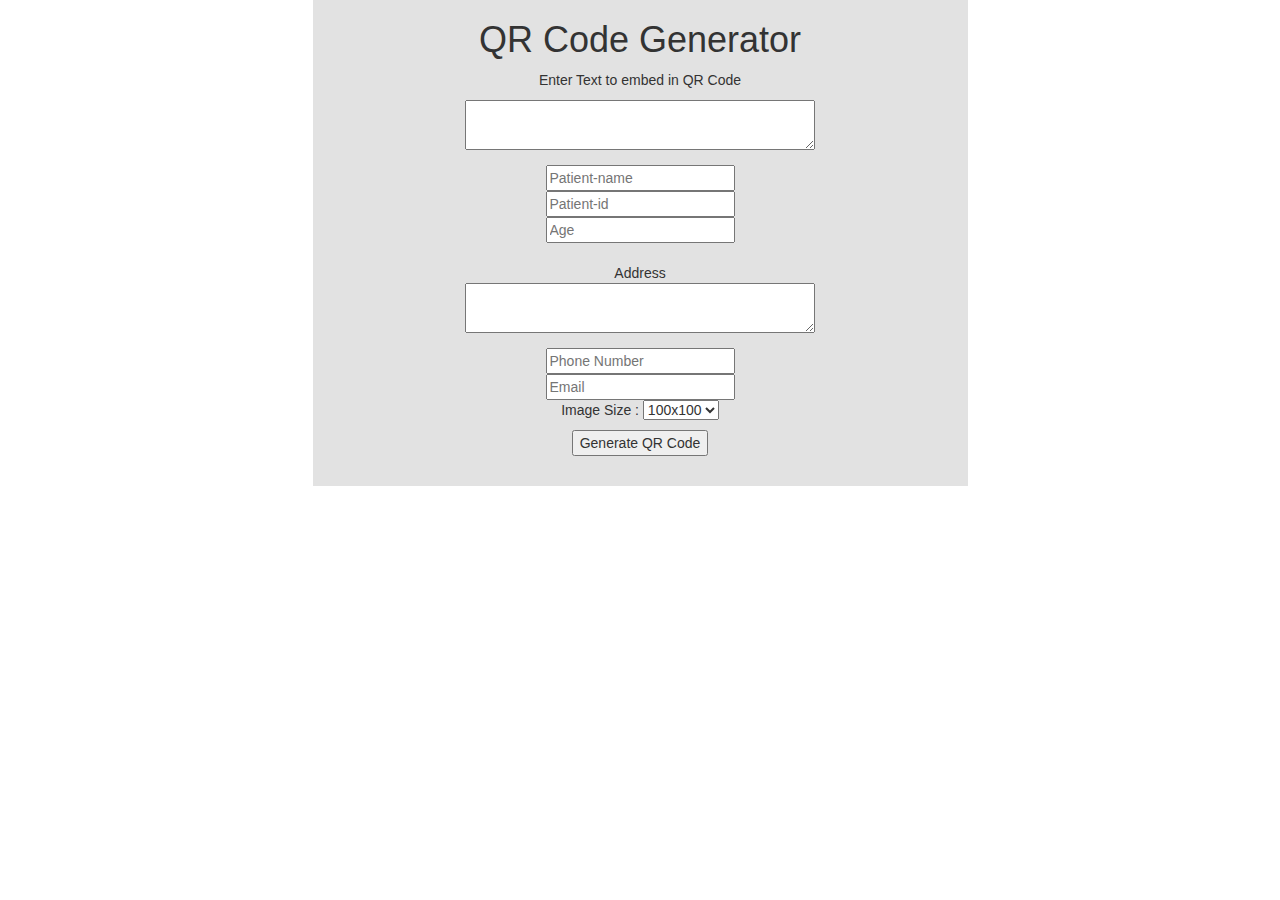
<file: Receptionist QR Generator Web App/index.html>
<!DOCTYPE html>
<html>
    <head>
      <title>Address Auto Complete in javascipt using google map api</title>
      <meta name="viewport" content="initial-scale=1.0, user-scalable=no">
      <meta charset="utf-8">
    </head>
    <link rel="stylesheet" href="https://maxcdn.bootstrapcdn.com/bootstrap/3.3.7/css/bootstrap.min.css">
    <script src="https://ajax.googleapis.com/ajax/libs/jquery/3.3.1/jquery.min.js"></script>
    <script src="https://maxcdn.bootstrapcdn.com/bootstrap/3.3.7/js/bootstrap.min.js"></script>
  
    <body>

<div class="row">
    <div class="col-md-6 col-md-offset-3 text-center"  style="background-color:#e2e2e2;">
        <h1>QR Code Generator</h1>
          <div>
              <p>Enter Text to embed in QR Code</p>
              <p><textarea id='txt' name="txt" style="height:50px;width:350px;" required="required"></textarea></p>
              <div class="textbox">
      <input  type="text" placeholder="Patient-name" id='name' name="name" value=""onkeyup="generatetxt()" required>
    </div>
    <div class="textbox">
      <input type="text" id='pid' placeholder="Patient-id" name="pid" value="" onkeyup="generatetxt()" required>
    </div>
    <div class="textbox">
         <input id='dob' type="text" placeholder="Age" name="dob" value="" onkeyup="generatetxt()" required>
       </div>
         <div ><br>
           Address
           <p><textarea id='add' style="height:50px;width:350px;"  name="address" oninput="text" required style="color:black" onkeyup="generatetxt()" required>
         </textarea></p>
         </div>
		 <div class="textbox">
            <input id='phn' type="text" placeholder="Phone Number" name="phone" value="" onkeyup="generatetxt()" required>
          </div>
		 <div class="textbox">
            <input id='mail' type="text" placeholder="Email" name="email" value="" onkeyup="generatetxt()" required>
          </div>
  <script type="text/javascript">
  function generatetxt()
  {
  document.getElementById('txt').value='{ \"name\" '+':'+' \" '+document.getElementById('name').value+' \",'+' \"pid\" '+':'+' \" '+document.getElementById('pid').value+' \", \"dob\" :\"'+document.getElementById('dob').value+'\",\"add\" :\"'+document.getElementById('add').value+'\", \"phn\" :\"'+document.getElementById('phn').value+'\", \"mail\" :\"'+document.getElementById('mail').value+'\"'+'}';
  }
  
  </script>
              <p>Image Size : <select name="size">
                <option value="100x100" selected>100x100</option>
                <option value="200x200">200x200</option>
                <option value="300x300" >300x300</option>
              </select></p>
              <p><input type="submit" value="Generate QR Code" id="qr-gn"></p>
          </div>

    <br/>
      <div id="qrcode"></div>

    </div>
</div>
<script src="https://ajax.googleapis.com/ajax/libs/jquery/1.12.2/jquery.min.js"></script>
<script type="text/javascript" src="jquery.qrcode.min.js"></script>
<script>


  $(function(){
       $("#qr-gn").click(function(){
       	   $("#qrcode").html("");
           var txt = $.trim($('textarea[name="txt"]').val());
           if(txt == '') {
       	   	 alert("Please enter text you want to embed in OR Code");
       	   	 return false;
       	   }
		  
           var size = $('select[name="size"]').val();
           var sizeSplit = size.split('x');
           var width = sizeSplit[0];
           var height = sizeSplit[1];
           generateQRcode(width, height, txt );
           return false;
       });
      
	  function generateQRcode(width, height, text) {
	  	 $('#qrcode').qrcode({width: width,height: height,text: text});
	  }
      
  });

  
</script>

</body>
</html>
</file>
